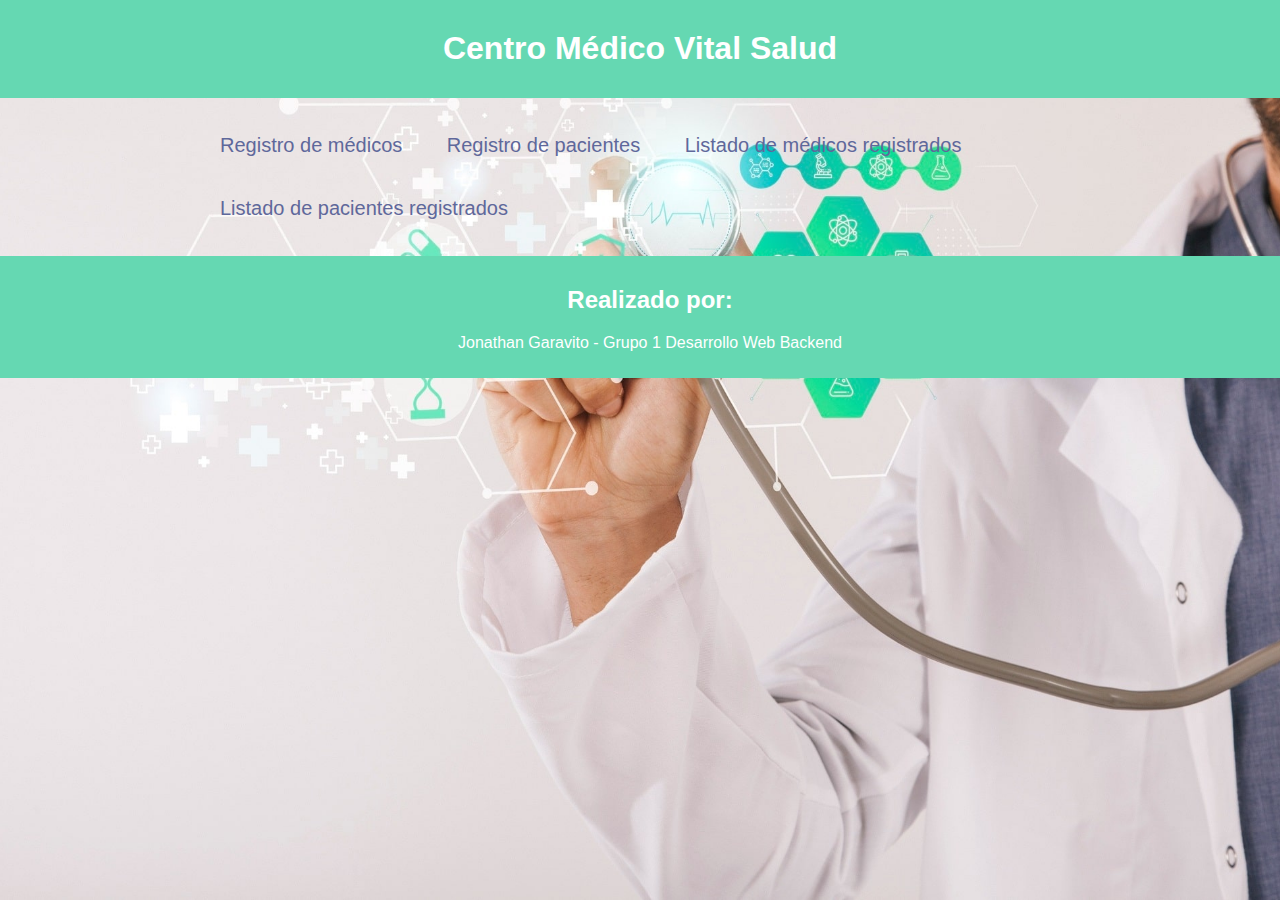
<file: index.html>
<!DOCTYPE html>
<html lang="en">

<head>
    <meta charset="UTF-8">
    <meta name="viewport" content="width=device-width, initial-scale=1.0">
    <title>Centro Medico Backend</title>
    <link rel="stylesheet" href="styles/style.css">
</head>

<body>
    <div class="fondo">
        <header>
            <h1>Centro Médico Vital Salud</h1>
        </header>
        <main class="listado-container">
            <ul class="listado-servicios">
                <li><a href="html/registro-medicos.html">Registro de médicos</a></li>
                <li><a href="html/registro-pacientes.html">Registro de pacientes</a></li>
                <li><a href="html/listado-medicos.html">Listado de médicos registrados</a></li>
                <li><a href="html/listado-pacientes.html">Listado de pacientes registrados</a></li>
            </ul>
        </main>
        <footer class="pie-principal">
            <h2>Realizado por:</h2>
            <p>Jonathan Garavito - Grupo 1 Desarrollo Web Backend</p>
        </footer>
    </div>
</body>

</html>
</file>
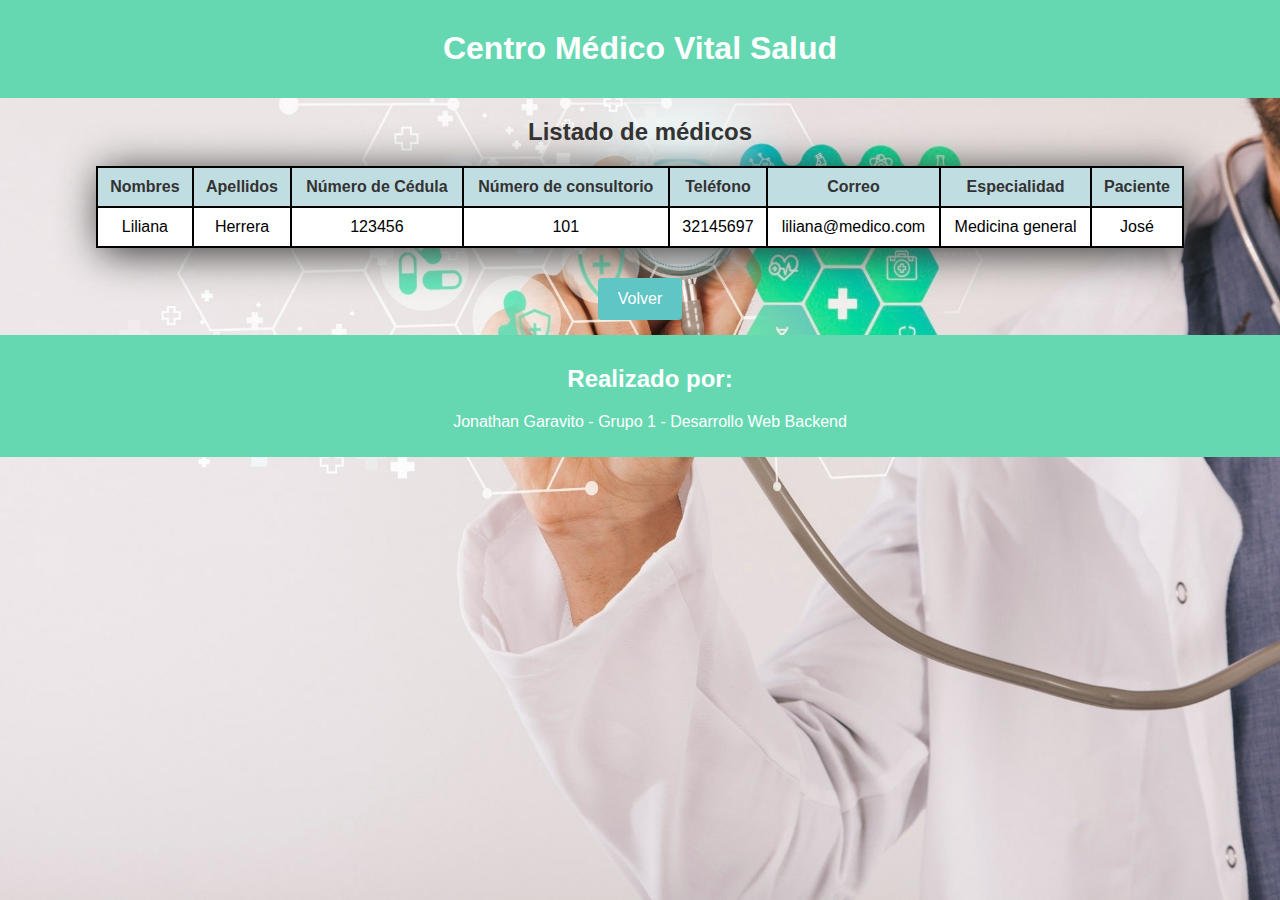
<file: html/listado-medicos.html>
<!DOCTYPE html>
<html lang="en">

<head>
    <meta charset="UTF-8">
    <meta name="viewport" content="width=device-width, initial-scale=1.0">
    <title>Listado medicos</title>
    <link rel="stylesheet" href="../styles/style.css">
</head>

<body>
    <header>
        <h1>Centro Médico Vital Salud</h1>
    </header>
    <main>
        <h2>Listado de médicos</h2>
        <table>
            <thead>
                <tr>
                    <th>Nombres</th>
                    <th>Apellidos</th>
                    <th>Número de Cédula</th>
                    <th>Número de consultorio</th>
                    <th>Teléfono</th>
                    <th>Correo</th>
                    <th>Especialidad</th>
                    <th>Paciente</th>
                </tr>
            </thead>
            <tbody id="cuerpo-tabla-medicos">
                <!-- Se agraga el contenido dinamicamente por medio de JS -->
                <tr>
                    <td>Liliana</td>
                    <td>Herrera</td>
                    <td>123456</td>
                    <td>101</td>
                    <td>32145697</td>
                    <td>liliana@medico.com</td>
                    <td>Medicina general</td>
                    <td>José</td>
                </tr>
            </tbody>
        </table>
        <a href="../index.html"><input type="button" value="Volver" class="container-bottom"></a>
    </main>
    <footer class="pie-principal">
        <h2>Realizado por:</h2>
        <p>Jonathan Garavito - Grupo 1 - Desarrollo Web Backend</p>
    </footer>
    <script src="../app.js"></script>
</body>

</html>
</file>
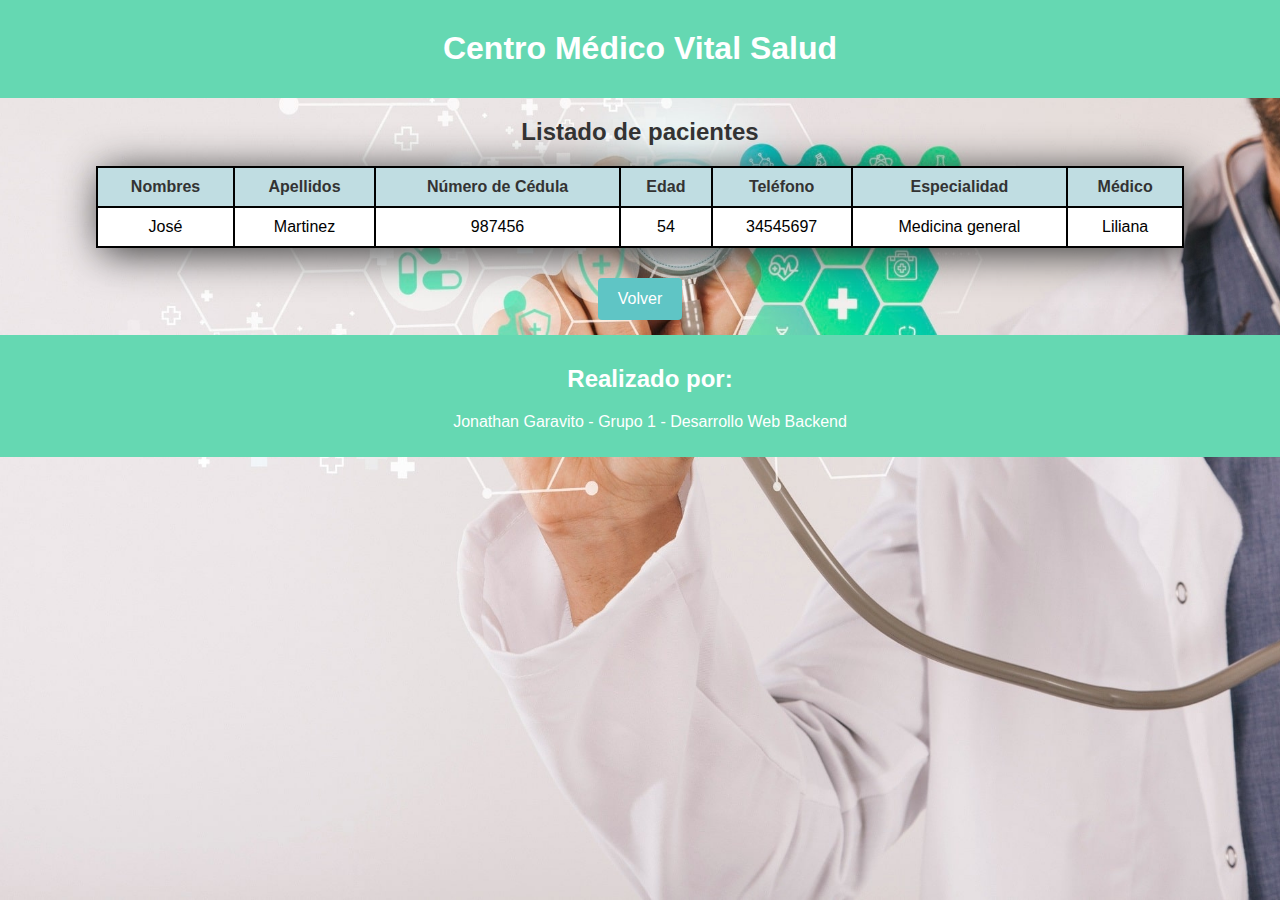
<file: html/listado-pacientes.html>
<!DOCTYPE html>
<html lang="en">

<head>
    <meta charset="UTF-8">
    <meta name="viewport" content="width=device-width, initial-scale=1.0">
    <title>Listado pacientes</title>
    <link rel="stylesheet" href="../styles/style.css">
</head>

<body>
    <header>
        <h1>Centro Médico Vital Salud</h1>
    </header>
    <main>
        <h2>Listado de pacientes</h2>
        <table>
            <thead>
                <tr>
                    <th>Nombres</th>
                    <th>Apellidos</th>
                    <th>Número de Cédula</th>
                    <th>Edad</th>
                    <th>Teléfono</th>
                    <th>Especialidad</th>
                    <th>Médico</th>
                </tr>
            </thead>
            <tbody id="cuerpo-tabla-pacientes">
                <!-- Se agraga el contenido dinamicamente por medio de JS -->
                <tr>
                    <td>José</td>
                    <td>Martinez</td>
                    <td>987456</td>
                    <td>54</td>
                    <td>34545697</td>
                    <td>Medicina general</td>
                    <td>Liliana</td>
                </tr>
            </tbody>
        </table>
        <a href="../index.html"><input type="button" value="Volver" class="container-bottom"></a>
    </main>
    <footer class="pie-principal">
        <h2>Realizado por:</h2>
        <p>Jonathan Garavito - Grupo 1 - Desarrollo Web Backend</p>
    </footer>
    <script src="../app.js"></script>
</body>

</html>
</file>
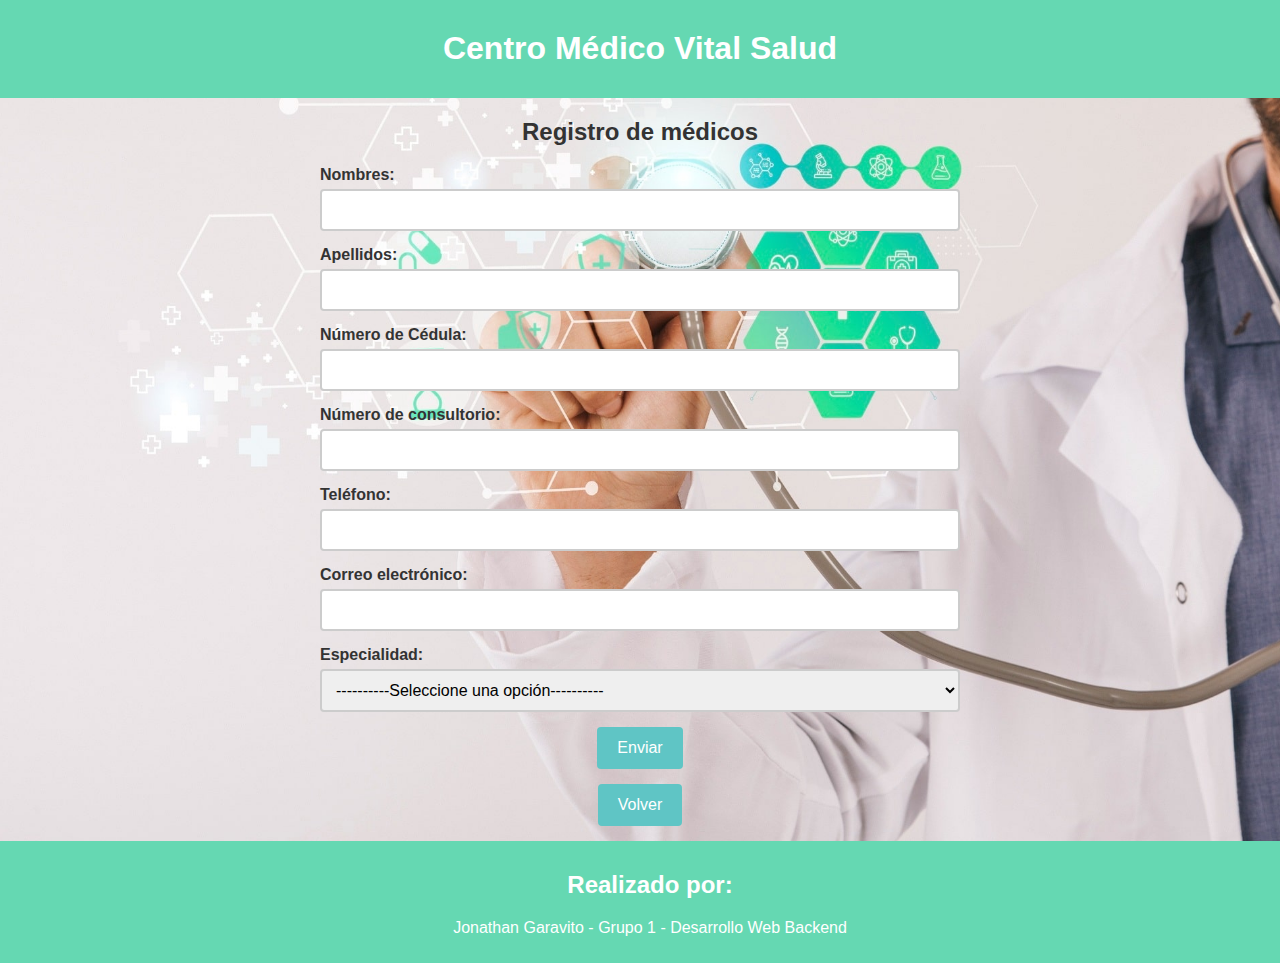
<file: html/registro-medicos.html>
<!DOCTYPE html>
<html lang="en">

<head>
    <meta charset="UTF-8">
    <meta name="viewport" content="width=device-width, initial-scale=1.0">
    <title>Registro médicos</title>
    <link rel="stylesheet" href="../styles/style.css">
</head>

<body>
    <header>
        <h1>Centro Médico Vital Salud</h1>
    </header>
    <main>

        <h2>Registro de médicos</h2>
        <div class="container-form">
            <form id="registro-medicos-form">
                <label for="nombres">Nombres:</label>
                <input type="text" id="nombres" name="nombres" required>
                <label for="apellidos">Apellidos:</label>
                <input type="text" id="apellidos" name="apellidos" required>
                <label for="cedula">Número de Cédula:</label>
                <input type="number" id="cedula" name="cedula" required>
                <label for="consultorio">Número de consultorio:</label>
                <input type="number" id="consultorio" name="consultorio" required>
                <label for="telefono">Teléfono:</label>
                <input type="tel" name="telefono" id="telefono" required>
                <label for="correo">Correo electrónico:</label>
                <input type="email" id="correo" name="correo" required>
                <label for="especializad">Especialidad:</label>
                <select name="especialidad" id="especialidad" required>
                    <option value="">----------Seleccione una opción----------</option>
                    <option value="Medicina general">Medicina General</option>
                    <option value="Cardiología">Cardiología</option>
                    <option value="Medicina interna">Medicina Interna</option>
                    <option value="Dermatología">Dermatología</option>
                    <option value="Rehabilitación física">Rehabilitación Física</option>
                    <option value="Psicología">Psicología</option>
                    <option value="Odontología">Odontología</option>
                    <option value="Radiología">Radiología</option>
                </select>
                <input type="submit" value="Enviar" class="container-bottom">
            </form>

            <a href="../index.html"><input type="button" value="Volver" class="container-bottom"></a>
        </div>

    </main>
    <footer class="pie-principal">
        <h2>Realizado por:</h2>
        <p>Jonathan Garavito - Grupo 1 - Desarrollo Web Backend</p>
    </footer>
    <script src="../app.js"></script>
</body>

</html>
</file>
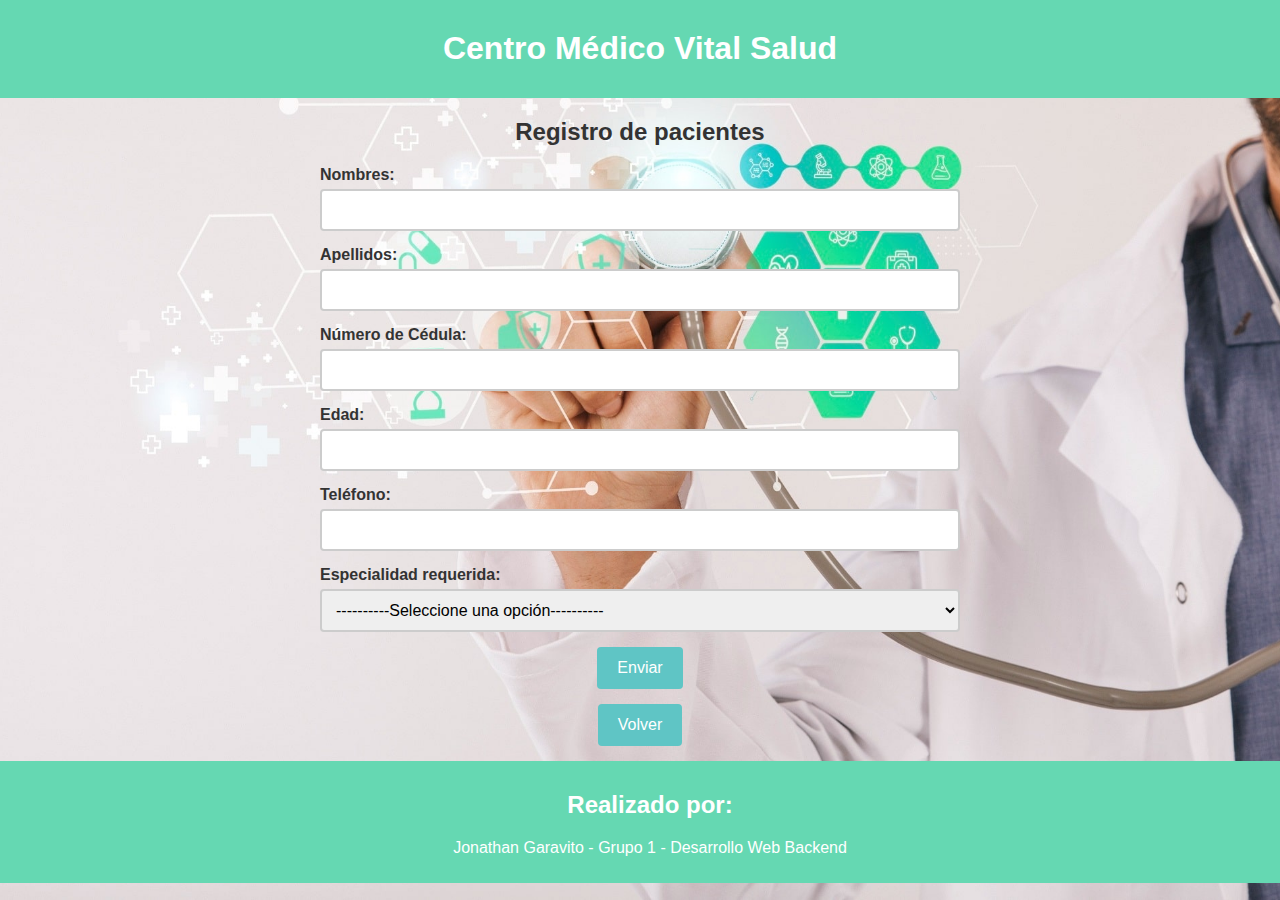
<file: html/registro-pacientes.html>
<!DOCTYPE html>
<html lang="en">

<head>
    <meta charset="UTF-8">
    <meta name="viewport" content="width=device-width, initial-scale=1.0">
    <title>Registro pacientes</title>
    <link rel="stylesheet" href="../styles/style.css">
</head>

<body>
    <header>
        <h1>Centro Médico Vital Salud</h1>
    </header>
    <main>
        <h2>Registro de pacientes</h2>
        <div class="container-form">
            <form id="registro-pacientes-form">
                <label for="nombres">Nombres:</label>
                <input type="text" id="nombres" name="nombres" required>
                <label for="apellidos">Apellidos:</label>
                <input type="text" id="apellidos" name="apellidos" required>
                <label for="cedula">Número de Cédula:</label>
                <input type="number" id="cedula" name="cedula" required>
                <label for="edad">Edad:</label>
                <input type="number" id="edad" name="edad" required>
                <label for="telefono">Teléfono:</label>
                <input type="tel" name="telefono" id="telefono" required>
                <label for="especializad">Especialidad requerida:</label>
                <select name="especialidad" id="especialidad" required>
                    <option value="">----------Seleccione una opción----------</option>
                    <option value="Medicina general">Medicina General</option>
                    <option value="Cardiología">Cardiología</option>
                    <option value="Medicina interna">Medicina Interna</option>
                    <option value="Dermatología">Dermatología</option>
                    <option value="Rehabilitación física">Rehabilitación Física</option>
                    <option value="Psicología">Psicología</option>
                    <option value="Odontología">Odontología</option>
                    <option value="Radiología">Radiología</option>
                </select>
                <input type="submit" value="Enviar" class="container-bottom">
            </form>
            <a href="../index.html"><input type="button" value="Volver" class="container-bottom"></a>
        </div>
    </main>
    <footer class="pie-principal">
        <h2>Realizado por:</h2>
        <p>Jonathan Garavito - Grupo 1 - Desarrollo Web Backend</p>
    </footer>
    <script src="../app.js"></script>
</body>

</html>
</file>
<file: styles/style.css>
/* Estilos CSS para el formulario */
body {
    font-family: 'Segoe UI', Tahoma, Geneva, Verdana, sans-serif;
    /* background-color: #f5f5f5; */
    background-image: url("../img/medical-banner-with-doctor-holding-stethoscope.jpg");
    background-size: cover;
    background-position: center center;
    background-repeat: no-repeat;
    background-attachment: fixed;
    min-height: 100vh;
    color: #333;
    margin: 0;
    padding: 0;

}

header,
footer {
    background-color: #65d8b2;
    color: #fff;
    padding: 10px;
}

footer {
    position: static;
    bottom: 0;
    width: 100%;
}

.pie-principal {
    position: relative;
    bottom: 0;
}


footer p {
    text-align: center;
}

h1,
h2 {
    margin-top: 20px;
    text-align: center;
}

main {
    width: 100%;
    margin: auto;
}

li {
    list-style: none;
    display: inline-block;
    padding: 20px;
}

.container-form {
    max-width: 50%;
    margin: auto;
}

.container-bottom {
    max-width: fit-content;
    margin-left: auto;
    margin-right: auto;
}

label {
    display: block;
    margin-bottom: 5px;
    font-weight: bold;
}

input,
select {
    display: block;
    width: 100%;
    margin-bottom: 15px;
    padding: 10px;
    border: 2px solid #ccc;
    border-radius: 4px;
    font-size: 16px;
    font-family: sans-serif;
    box-sizing: border-box;
}

input[type="submit"],
input[type="button"] {
    background-color: #5fc5c5;
    color: white;
    border: none;
    border-radius: 4px;
    cursor: pointer;
    padding: 12px 20px;
    font-size: 16px;
    font-family: sans-serif;
    transition: background-color 0.3s ease;
}

input[type="submit"]:hover {
    background-color: #19a8e0;
}

span {
    color: red;
}

/* Estilos CSS para las tablas */
table {
    border-collapse: collapse;
    width: 85%;
    font-size: 16px;
    font-family: sans-serif;
    margin-bottom: 30px;
    margin-left: auto;
    margin-right: auto;
    box-shadow: 5px 5px 40px;
}

th,
td {
    padding: 10px;
    text-align: center;
    border: 2px solid #000000;
    background-color: #ffffff;

}

td {
    color: #000000;
}

th {
    background-color: #c0dde2;
    font-weight: bold;
}

.tabla-container {
    max-width: 80%;
}

.listado-container {
    max-width: 75%;



}

.boton-container {
    margin-block: 30px;

}

a {
    text-decoration: none;
}

.listado-servicios a {
    color: #5f689b;
    font-size: 20px;
}

.listado-servicios li::marker {
    content: 🐾;
}
</file>
